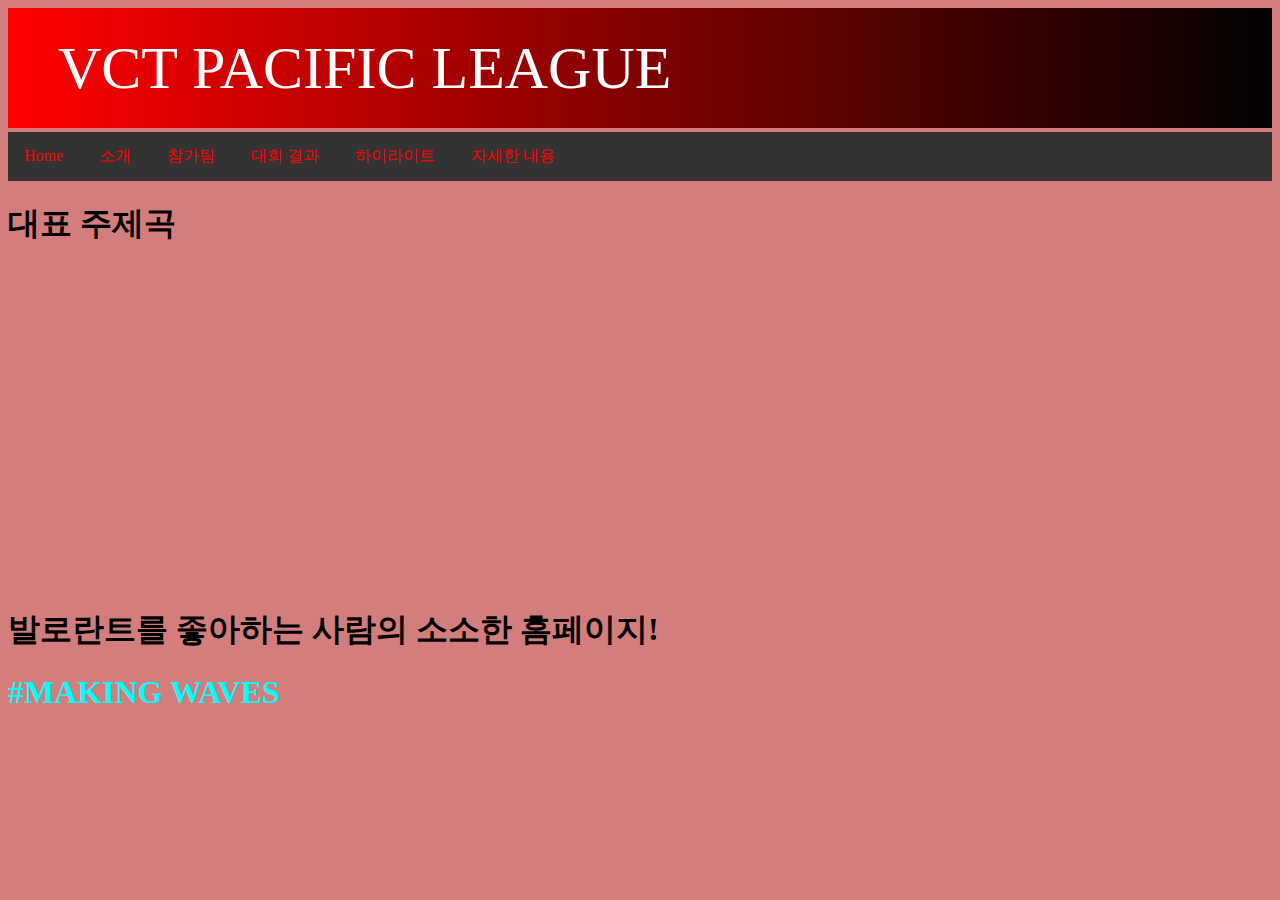
<file: index.html>
<!DOCTYPE html>
<html lang="ko">
<head>
  <meta charset="UTF-8">
  <meta name="viewport" content="width=device-width, initial-scale=1.0">
  <title>Welcome to VCT Pacific</title>
  <link rel="stylesheet" href="./css/mystyle.css">
  <style> </style>
</head>
<body>
  <svg height="120" width="100%">
    <defs>
      <linearGradient id="grad1" x1="0%" y1="0%" x2="100%" y2="0%">
        <stop offset="0%" style="stop-color:rgb(255, 0, 0);stop-opacity:1" />
        <stop offset="100%" style="stop-color:rgb(2, 2, 2);stop-opacity:1" />
      </linearGradient>
    </defs>
    <rect fill="url(#grad1)" x="0" y="0" width="100%" height="120" />
    <text fill="#ffffff" font-size="60" font-family="Verdana" x="50" y="80">VCT PACIFIC LEAGUE</text>
    Sorry, your browser does not support inline SVG.
  </svg>
    
  <ul>
    <li><a class="active" href="https://chiyusa31294.github.io/VCTPACIFIC/">Home</a></li>
    <li><a href="./html/introduce.html">소개</a></li>
    <li><a href="./html/team.html">참가팀</a></li>
    <li><a href="./html/result.html">대회 결과</a></li>
    <li><a href="./html/highlight.html">하이라이트</a></li>
    <li class="dropdown">
      <a href="#" class="dropbtn">자세한 내용</a>
      <div class="dropdown-content" >
        <a href="https://www.youtube.com/channel/UCv1tOT645xHOJrwdGlzjMaA">유튜브</a>
        <a href="https://playvalorant.com/ko-kr/news/tags/valorant-champions-tour/">공식 홈페이지</a>
        <a href="https://www.twitch.tv/valorant_kr">트위치</a>
      </div>
    </li>
  </ul>

  <div>
    <h1 >대표 주제곡</h1>
    <iframe width="560" height="315" src="https://www.youtube.com/embed/nGeIFpzH7rE" title="VCT SONG" frameborder="0" allow="accelerometer; autoplay; clipboard-write; encrypted-media; gyroscope; picture-in-picture; web-share" allowfullscreen>
    </iframe>
  </div>
  <h1 >발로란트를 좋아하는 사람의 소소한 홈페이지! </h1>
  <h1 class="pointcolor">#MAKING WAVES</h1>
   
   
</body>
</html>
</file>
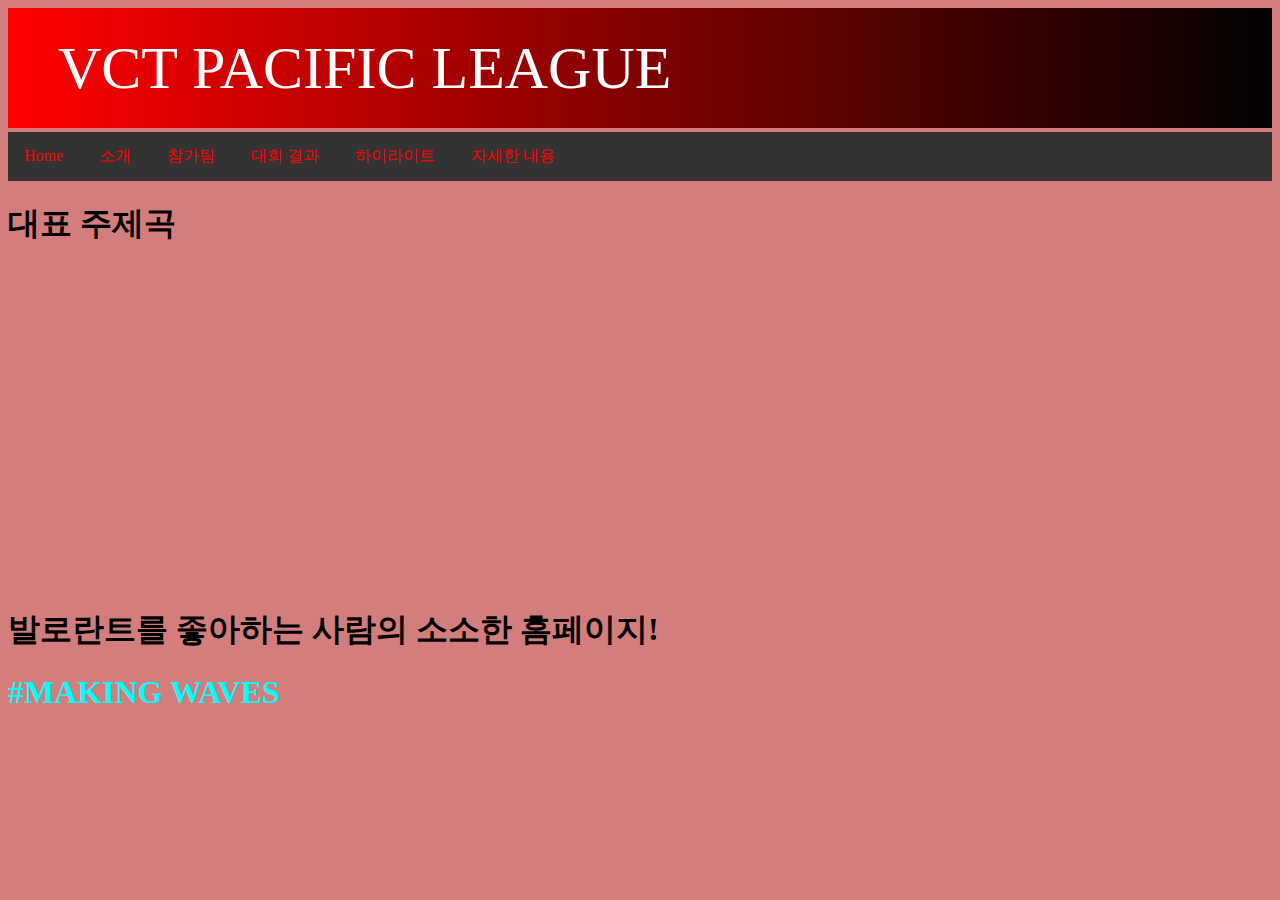
<file: 1.html>
<!DOCTYPE html>
<html lang="ko">
<head>
  <meta charset="UTF-8">
  <meta name="viewport" content="width=device-width, initial-scale=1.0">
  <title>Welcome to VCT Pacific</title>
  <link rel="stylesheet" href="./css/mystyle.css">
  <style> </style>
</head>
<body>
  <svg height="120" width="100%">
    <defs>
      <linearGradient id="grad1" x1="0%" y1="0%" x2="100%" y2="0%">
        <stop offset="0%" style="stop-color:rgb(255, 0, 0);stop-opacity:1" />
        <stop offset="100%" style="stop-color:rgb(2, 2, 2);stop-opacity:1" />
      </linearGradient>
    </defs>
    <rect fill="url(#grad1)" x="0" y="0" width="100%" height="120" />
    <text fill="#ffffff" font-size="60" font-family="Verdana" x="50" y="80">VCT PACIFIC LEAGUE</text>
    Sorry, your browser does not support inline SVG.
  </svg>
    
  <ul>
    <li><a class="active" href="https://chiyusa31294.github.io/VCTPACIFIC/">Home</a></li>
    <li><a href="./html/introduce.html">소개</a></li>
    <li><a href="./html/team.html">참가팀</a></li>
    <li><a href="./html/result.html">대회 결과</a></li>
    <li><a href="./html/highlight.html">하이라이트</a></li>
    <li class="dropdown">
      <a href="#" class="dropbtn">자세한 내용</a>
      <div class="dropdown-content" >
        <a href="https://www.youtube.com/channel/UCv1tOT645xHOJrwdGlzjMaA">유튜브</a>
        <a href="https://playvalorant.com/ko-kr/news/tags/valorant-champions-tour/">공식 홈페이지</a>
        <a href="https://www.twitch.tv/valorant_kr">트위치</a>
      </div>
    </li>
  </ul>

  <div>
    <h1 >대표 주제곡</h1>
    <iframe width="560" height="315" src="https://www.youtube.com/embed/nGeIFpzH7rE" title="VCT SONG" frameborder="0" allow="accelerometer; autoplay; clipboard-write; encrypted-media; gyroscope; picture-in-picture; web-share" allowfullscreen>
    </iframe>
  </div>
  <h1 >발로란트를 좋아하는 사람의 소소한 홈페이지! </h1>
  <h1 class="pointcolor">#MAKING WAVES</h1>
   
   
</body>
</html>
</file>
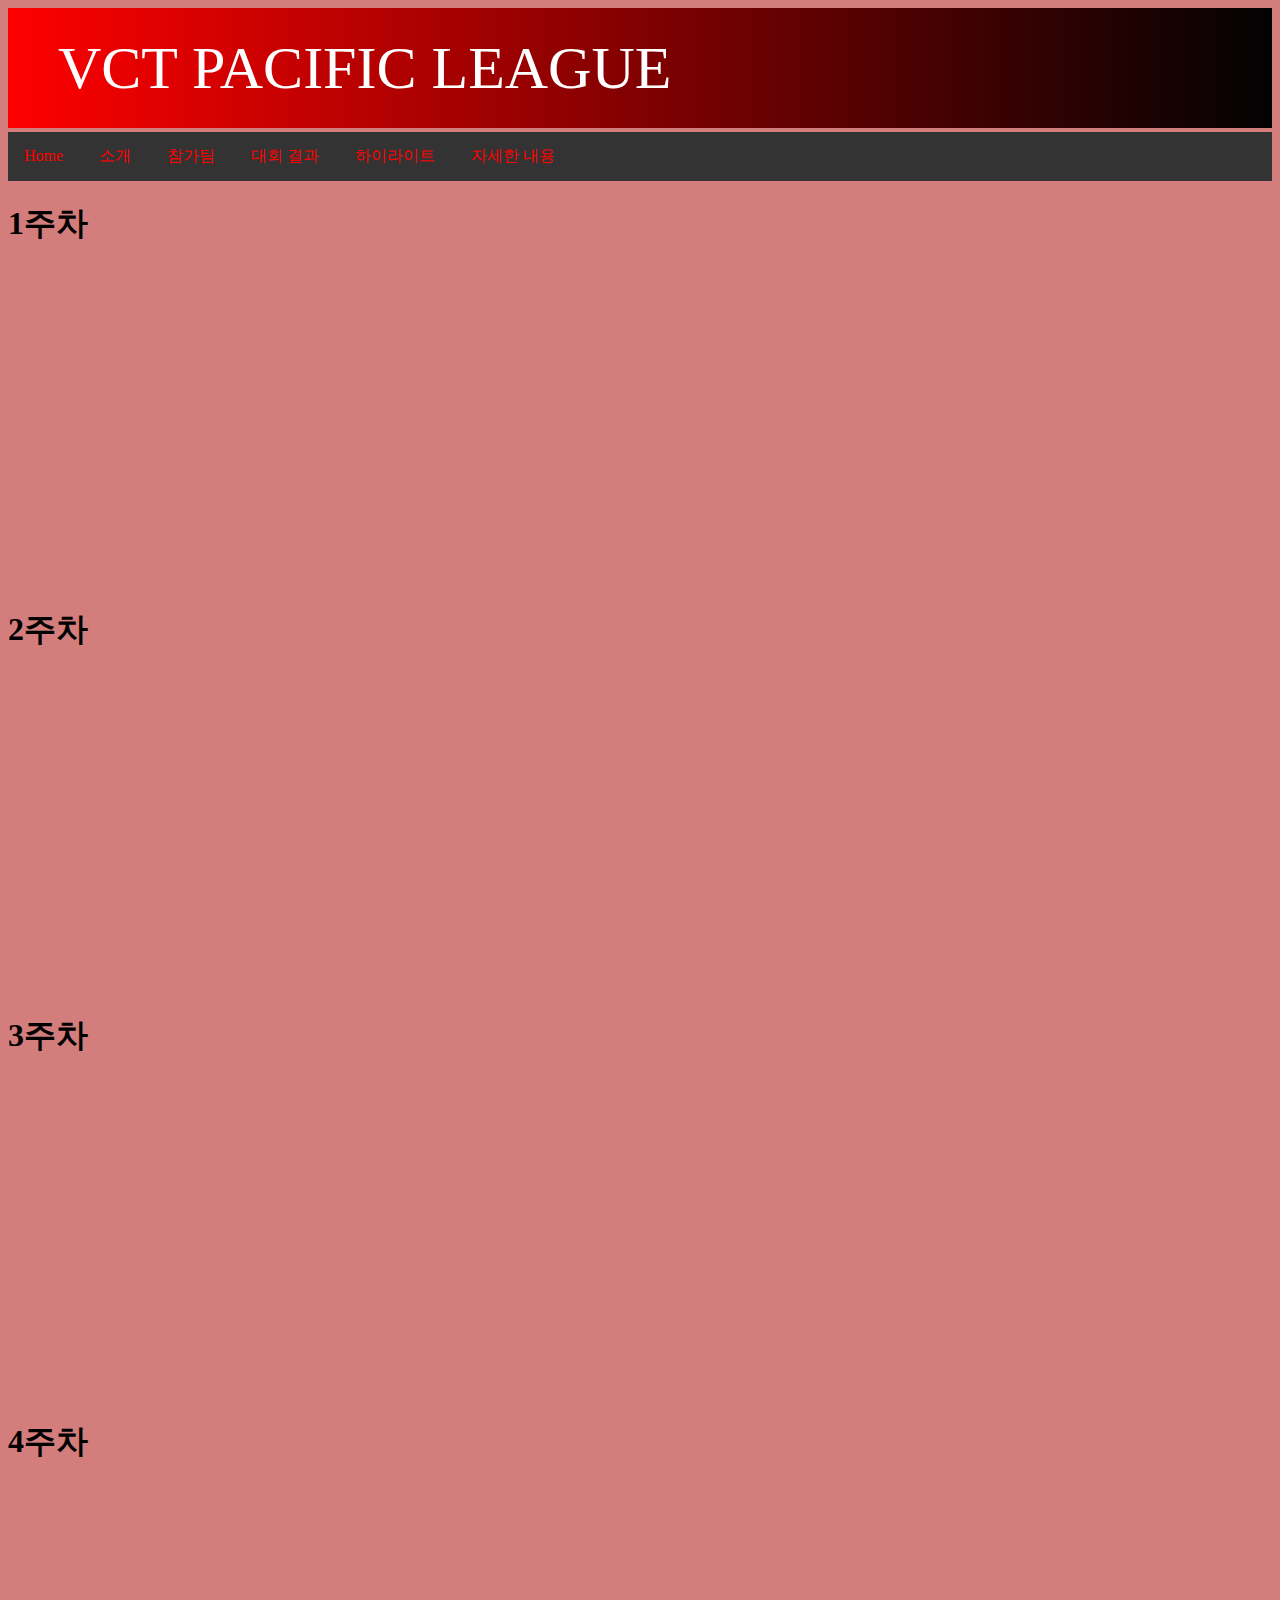
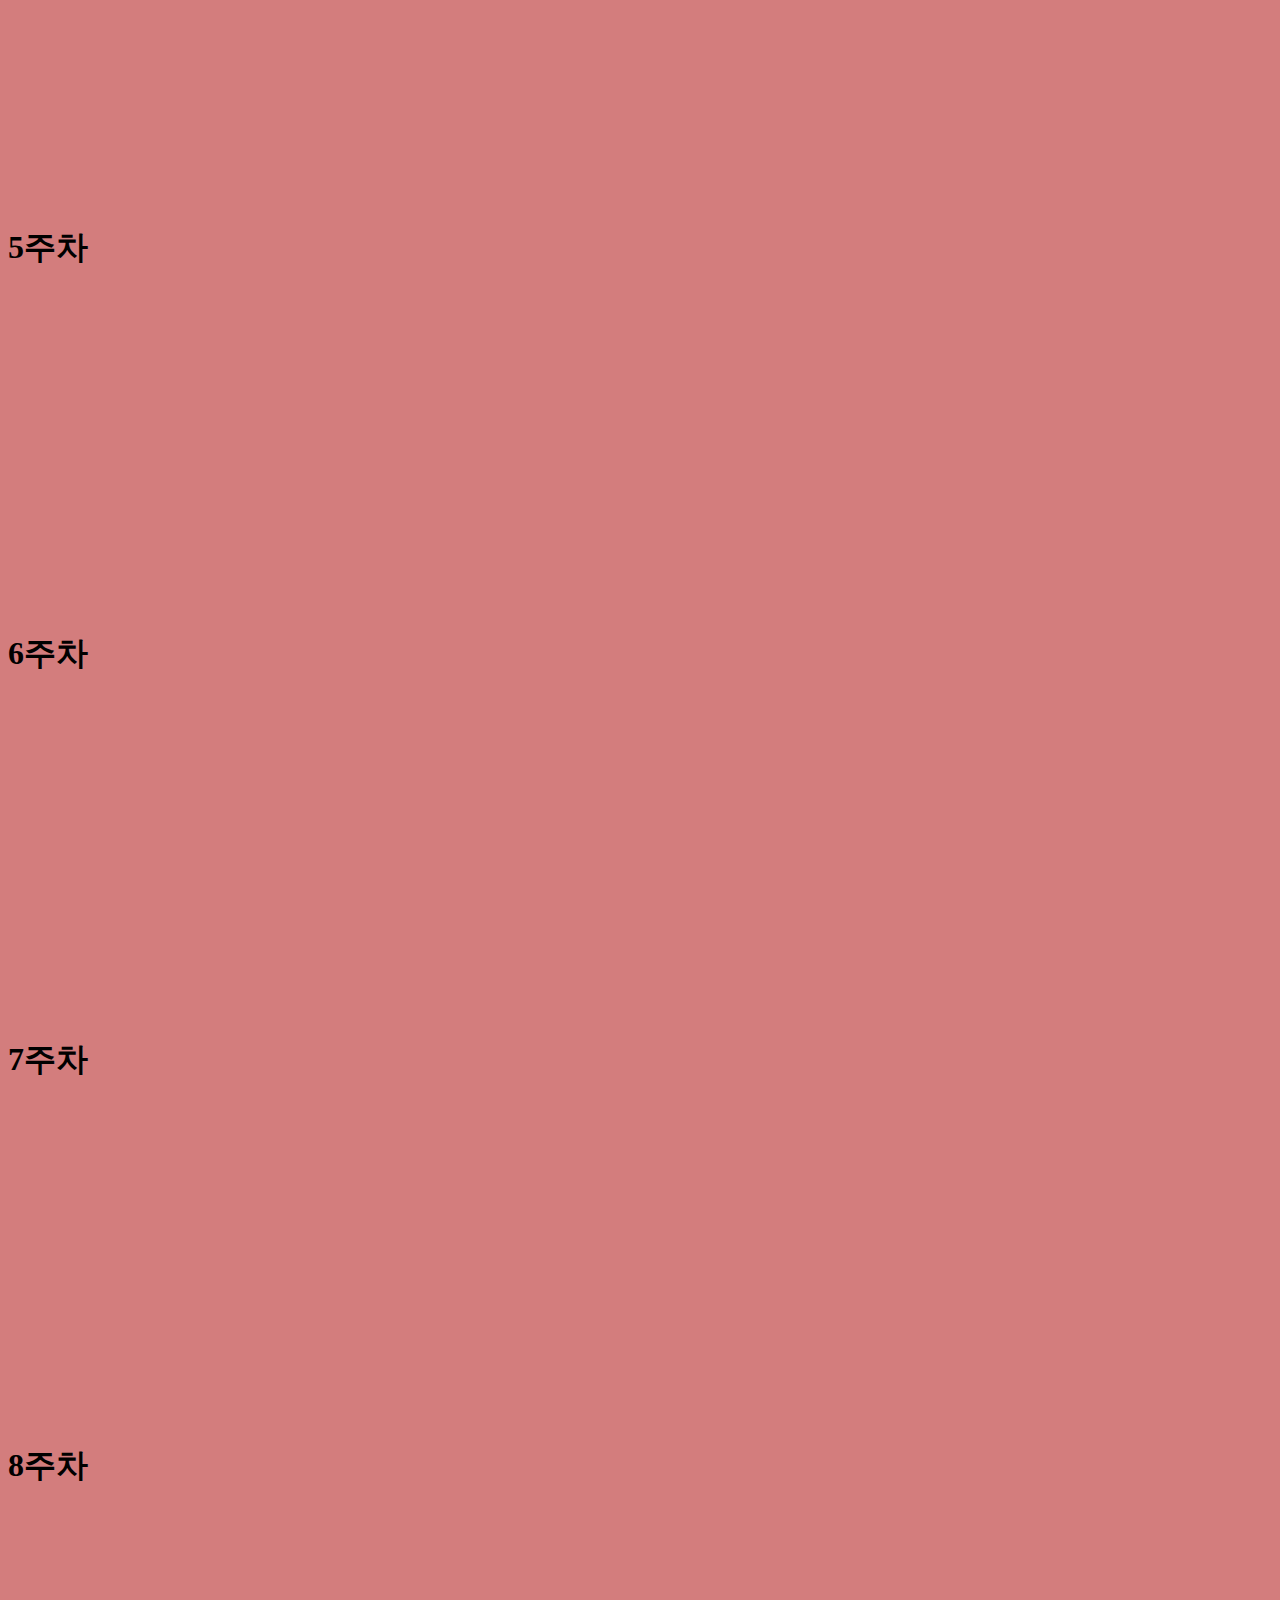
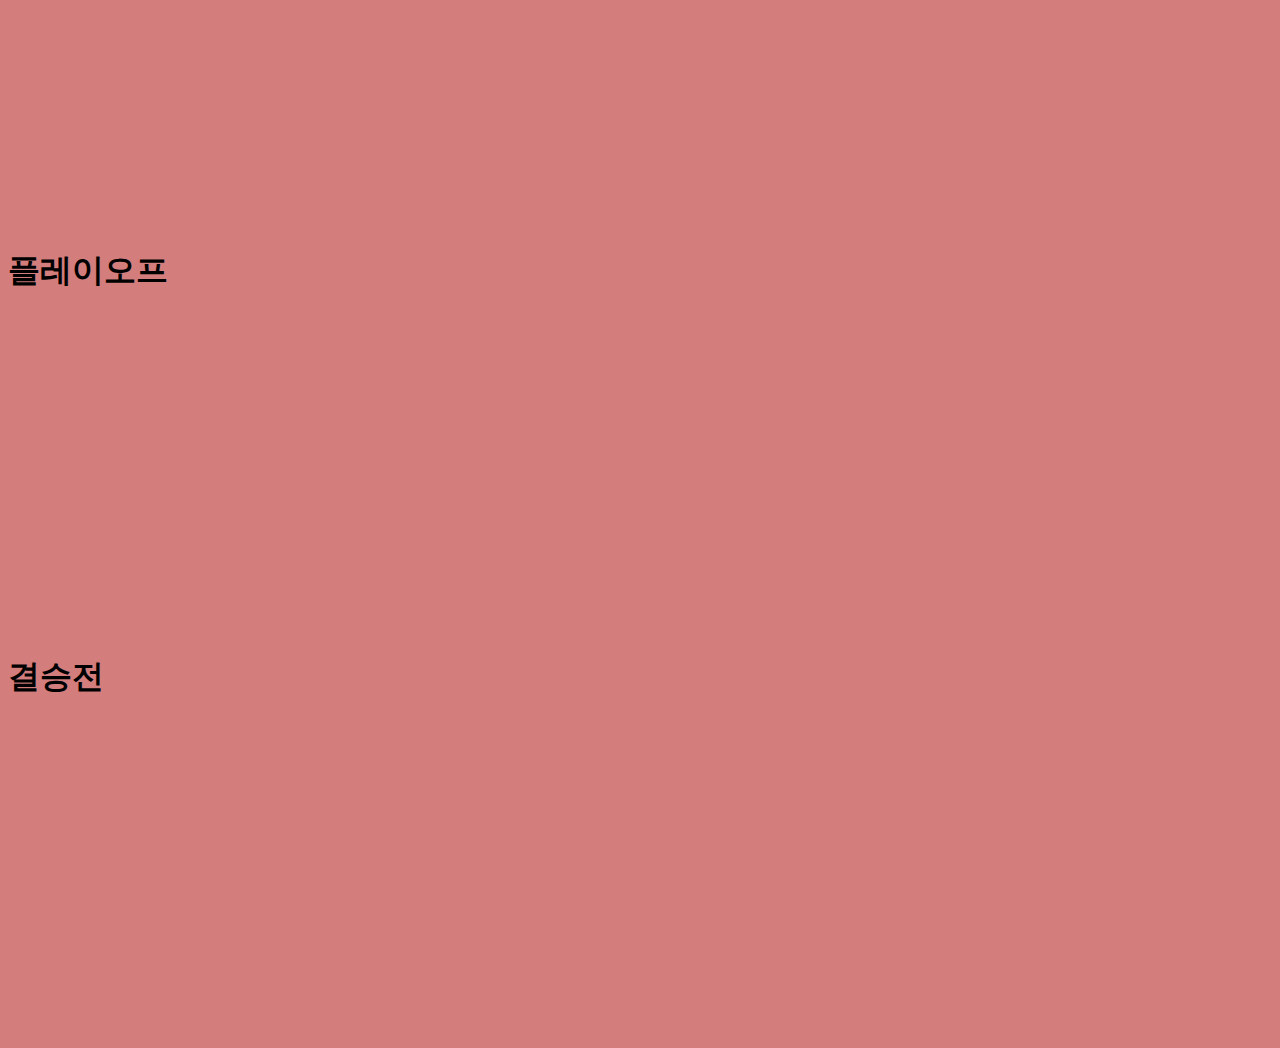
<file: html/highlight.html>
<!DOCTYPE html>
<html lang="ko">
<head>
  <meta charset="UTF-8">
  <meta name="viewport" content="width=device-width, initial-scale=1.0">
  <title>Welcome to VCT Pacific</title>
  <link rel="stylesheet" href="../css/mystyle.css">
  <style> </style>
</head>
<body>
  <svg height="120" width="100%">
    <defs>
      <linearGradient id="grad1" x1="0%" y1="0%" x2="100%" y2="0%">
        <stop offset="0%" style="stop-color:rgb(255, 0, 0);stop-opacity:1" />
        <stop offset="100%" style="stop-color:rgb(2, 2, 2);stop-opacity:1" />
      </linearGradient>
    </defs>
    <rect fill="url(#grad1)" x="0" y="0" width="100%" height="120" />
    <text fill="#ffffff" font-size="60" font-family="Verdana" x="50" y="80">VCT PACIFIC LEAGUE</text>
    Sorry, your browser does not support inline SVG.
  </svg>

  <ul>
    <li><a class="active" href="https://chiyusa31294.github.io/VCTPACIFIC/">Home</a></li>
    <li><a href="./introduce.html">소개</a></li>
    <li><a href="./team.html">참가팀</a></li>
    <li><a href="./result.html">대회 결과</a></li>
    <li><a href="./highlight.html">하이라이트</a></li>
    <li class="dropdown">
      <a href="#" class="dropbtn">자세한 내용</a>
      <div class="dropdown-content" >
        <a href="https://www.youtube.com/channel/UCv1tOT645xHOJrwdGlzjMaA">유튜브</a>
        <a href="https://playvalorant.com/ko-kr/news/tags/valorant-champions-tour/">공식 홈페이지</a>
        <a href="https://www.twitch.tv/valorant_kr">트위치</a>
      </div>
    </li>
  </ul>

  <h1>1주차</h1>
  <iframe width="560" height="315" src="https://www.youtube.com/embed/a-l8dLZILDM" title="YouTube video player" frameborder="0" allow="accelerometer; autoplay; clipboard-write; encrypted-media; gyroscope; picture-in-picture; web-share" allowfullscreen></iframe>
  
  <h1>2주차</h1>
  <iframe width="560" height="315" src="https://www.youtube.com/embed/oUweZzgX-uk" title="YouTube video player" frameborder="0" allow="accelerometer; autoplay; clipboard-write; encrypted-media; gyroscope; picture-in-picture; web-share" allowfullscreen></iframe>
  
  <h1>3주차</h1>
  <iframe width="560" height="315" src="https://www.youtube.com/embed/TGgTGTzGbIw" title="YouTube video player" frameborder="0" allow="accelerometer; autoplay; clipboard-write; encrypted-media; gyroscope; picture-in-picture; web-share" allowfullscreen></iframe>
  
  <h1>4주차</h1>
  <iframe width="560" height="315" src="https://www.youtube.com/embed/2E6LVNKQkLk" title="YouTube video player" frameborder="0" allow="accelerometer; autoplay; clipboard-write; encrypted-media; gyroscope; picture-in-picture; web-share" allowfullscreen></iframe>
  
  <h1>5주차</h1>
  <iframe width="560" height="315" src="https://www.youtube.com/embed/3j_YJHJkwWg" title="YouTube video player" frameborder="0" allow="accelerometer; autoplay; clipboard-write; encrypted-media; gyroscope; picture-in-picture; web-share" allowfullscreen></iframe>
  
  <h1>6주차</h1>
  <iframe width="560" height="315" src="https://www.youtube.com/embed/pfgSB1kqOUQ" title="YouTube video player" frameborder="0" allow="accelerometer; autoplay; clipboard-write; encrypted-media; gyroscope; picture-in-picture; web-share" allowfullscreen></iframe>

  <h1>7주차</h1>
  <iframe width="560" height="315" src="https://www.youtube.com/embed/df5TcQN8J0g" title="YouTube video player" frameborder="0" allow="accelerometer; autoplay; clipboard-write; encrypted-media; gyroscope; picture-in-picture; web-share" allowfullscreen></iframe>

  <h1>8주차</h1>
  <iframe width="560" height="315" src="https://www.youtube.com/embed/h2PUJXMr9RA" title="YouTube video player" frameborder="0" allow="accelerometer; autoplay; clipboard-write; encrypted-media; gyroscope; picture-in-picture; web-share" allowfullscreen></iframe>

  <h1>플레이오프</h1>
  <iframe width="560" height="315" src="https://www.youtube.com/embed/XPAJAAne_NE" title="YouTube video player" frameborder="0" allow="accelerometer; autoplay; clipboard-write; encrypted-media; gyroscope; picture-in-picture; web-share" allowfullscreen></iframe>

  <h1>결승전</h1>
  <iframe width="560" height="315" src="https://www.youtube.com/embed/84zdCf2AFiE" title="YouTube video player" frameborder="0" allow="accelerometer; autoplay; clipboard-write; encrypted-media; gyroscope; picture-in-picture; web-share" allowfullscreen></iframe>

</body>
</html>
</file>
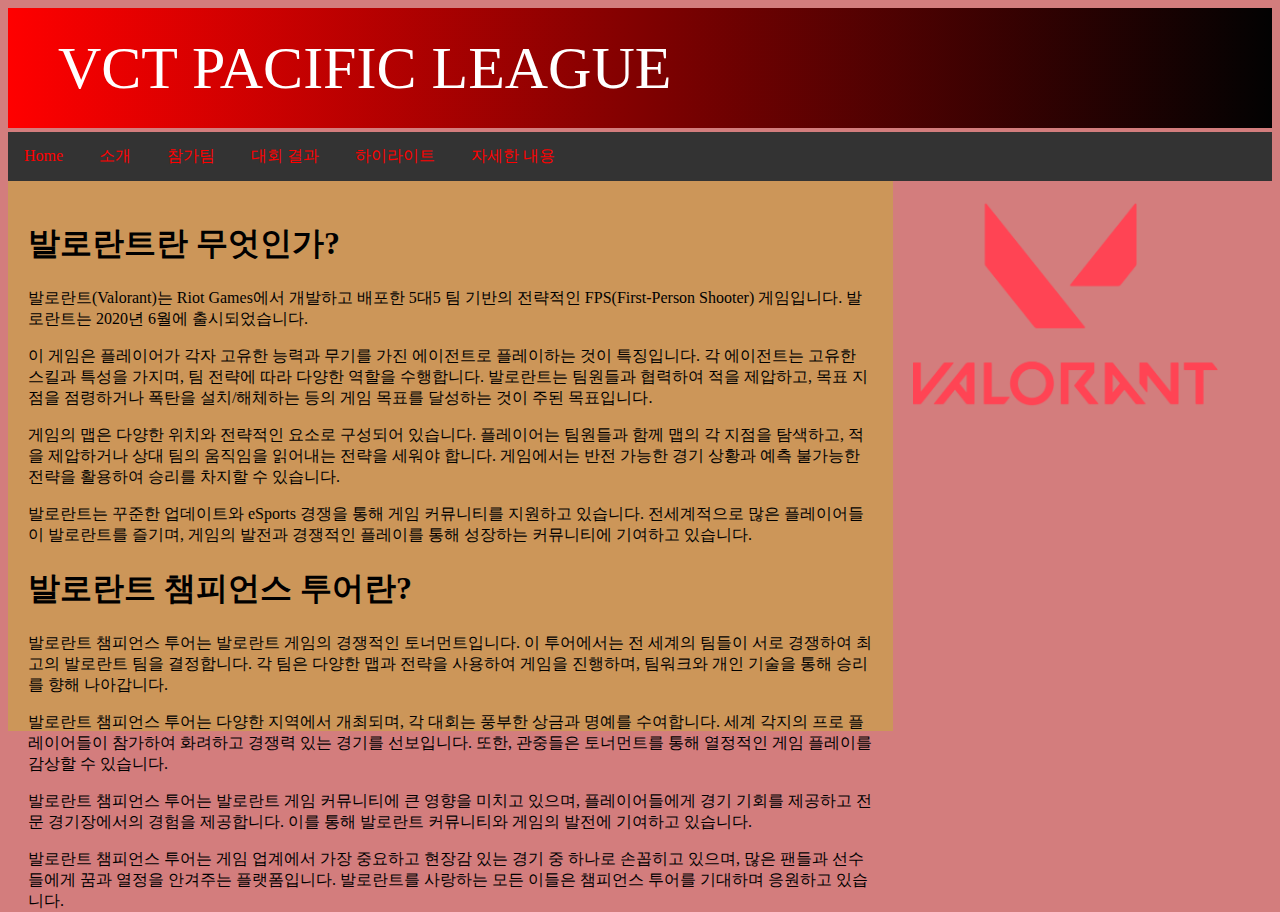
<file: html/introduce.html>
<!DOCTYPE html>
<html lang="ko">
<head>
  <meta charset="UTF-8">
  <meta name="viewport" content="width=device-width, initial-scale=1.0">
  <title>Welcome to VCT Pacific</title>
  <link rel="stylesheet" href="../css/mystyle.css">
  <style>  
  article {
    float: left;
    padding: 20px;
    box-sizing:border-box; 
    width: 70%;
    background-color: #cc9659;
    height: 550px; /* only for demonstration, should be removed */
  }
  
  aside {
  float: left;
  padding: 20px; 
  width: 30%;
  box-sizing: border-box; 
  height: 600px; /* only for demonstration, should be removed */
  }
  </style>
</head>
<body>
  <svg height="120" width="100%">
    <defs>
      <linearGradient id="grad1" x1="0%" y1="0%" x2="100%" y2="0%">
        <stop offset="0%" style="stop-color:rgb(255, 0, 0);stop-opacity:1" />
        <stop offset="100%" style="stop-color:rgb(2, 2, 2);stop-opacity:1" />
      </linearGradient>
    </defs>
    <rect fill="url(#grad1)" x="0" y="0" width="100%" height="120" />
    <text fill="#ffffff" font-size="60" font-family="Verdana" x="50" y="80">VCT PACIFIC LEAGUE</text>
    Sorry, your browser does not support inline SVG.
  </svg>

  <ul>
    <li><a class="active" href="https://chiyusa31294.github.io/VCTPACIFIC/">Home</a></li>
    <li><a href="./introduce.html">소개</a></li>
    <li><a href="./team.html">참가팀</a></li>
    <li><a href="./result.html">대회 결과</a></li>
    <li><a href="./highlight.html">하이라이트</a></li>
    <li class="dropdown">
      <a href="#" class="dropbtn">자세한 내용</a>
      <div class="dropdown-content" >
        <a href="https://www.youtube.com/channel/UCv1tOT645xHOJrwdGlzjMaA">유튜브</a>
        <a href="https://playvalorant.com/ko-kr/news/tags/valorant-champions-tour/">공식 홈페이지</a>
        <a href="https://www.twitch.tv/valorant_kr">트위치</a>
      </div>
    </li>
  </ul>

  <div>
    <article>
      <h1>발로란트란 무엇인가?</h1>
        <p>발로란트(Valorant)는 Riot Games에서 개발하고 배포한 5대5 팀 기반의 전략적인 FPS(First-Person Shooter) 게임입니다. 발로란트는 2020년 6월에 출시되었습니다.</p>
        <p>이 게임은 플레이어가 각자 고유한 능력과 무기를 가진 에이전트로 플레이하는 것이 특징입니다. 각 에이전트는 고유한 스킬과 특성을 가지며, 팀 전략에 따라 다양한 역할을 수행합니다. 발로란트는 팀원들과 협력하여 적을 제압하고, 목표 지점을 점령하거나 폭탄을 설치/해체하는 등의 게임 목표를 달성하는 것이 주된 목표입니다.</p>
        <p>게임의 맵은 다양한 위치와 전략적인 요소로 구성되어 있습니다. 플레이어는 팀원들과 함께 맵의 각 지점을 탐색하고, 적을 제압하거나 상대 팀의 움직임을 읽어내는 전략을 세워야 합니다. 게임에서는 반전 가능한 경기 상황과 예측 불가능한 전략을 활용하여 승리를 차지할 수 있습니다.</p>
        <p>발로란트는 꾸준한 업데이트와 eSports 경쟁을 통해 게임 커뮤니티를 지원하고 있습니다. 전세계적으로 많은 플레이어들이 발로란트를 즐기며, 게임의 발전과 경쟁적인 플레이를 통해 성장하는 커뮤니티에 기여하고 있습니다.</p>
      
      <h1>발로란트 챔피언스 투어란?</h1>
        <p>발로란트 챔피언스 투어는 발로란트 게임의 경쟁적인 토너먼트입니다.
          이 투어에서는 전 세계의 팀들이 서로 경쟁하여 최고의 발로란트 팀을 결정합니다.
          각 팀은 다양한 맵과 전략을 사용하여 게임을 진행하며, 팀워크와 개인 기술을 통해 승리를 향해 나아갑니다.</p>
        <p>발로란트 챔피언스 투어는 다양한 지역에서 개최되며, 각 대회는 풍부한 상금과 명예를 수여합니다.
          세계 각지의 프로 플레이어들이 참가하여 화려하고 경쟁력 있는 경기를 선보입니다.
          또한, 관중들은 토너먼트를 통해 열정적인 게임 플레이를 감상할 수 있습니다.</p>
        <p>발로란트 챔피언스 투어는 발로란트 게임 커뮤니티에 큰 영향을 미치고 있으며,
          플레이어들에게 경기 기회를 제공하고 전문 경기장에서의 경험을 제공합니다.
          이를 통해 발로란트 커뮤니티와 게임의 발전에 기여하고 있습니다.</p>
        <p>발로란트 챔피언스 투어는 게임 업계에서 가장 중요하고 현장감 있는 경기 중 하나로 손꼽히고 있으며,
          많은 팬들과 선수들에게 꿈과 열정을 안겨주는 플랫폼입니다.
          발로란트를 사랑하는 모든 이들은 챔피언스 투어를 기대하며 응원하고 있습니다.</p>
    </article> 
    <aside> 
      <img src="../image/logo.png" alt="관련 사이트" style="max-width: 90%;"/>
    </aside>
  </div>
</body>
</html>
</file>
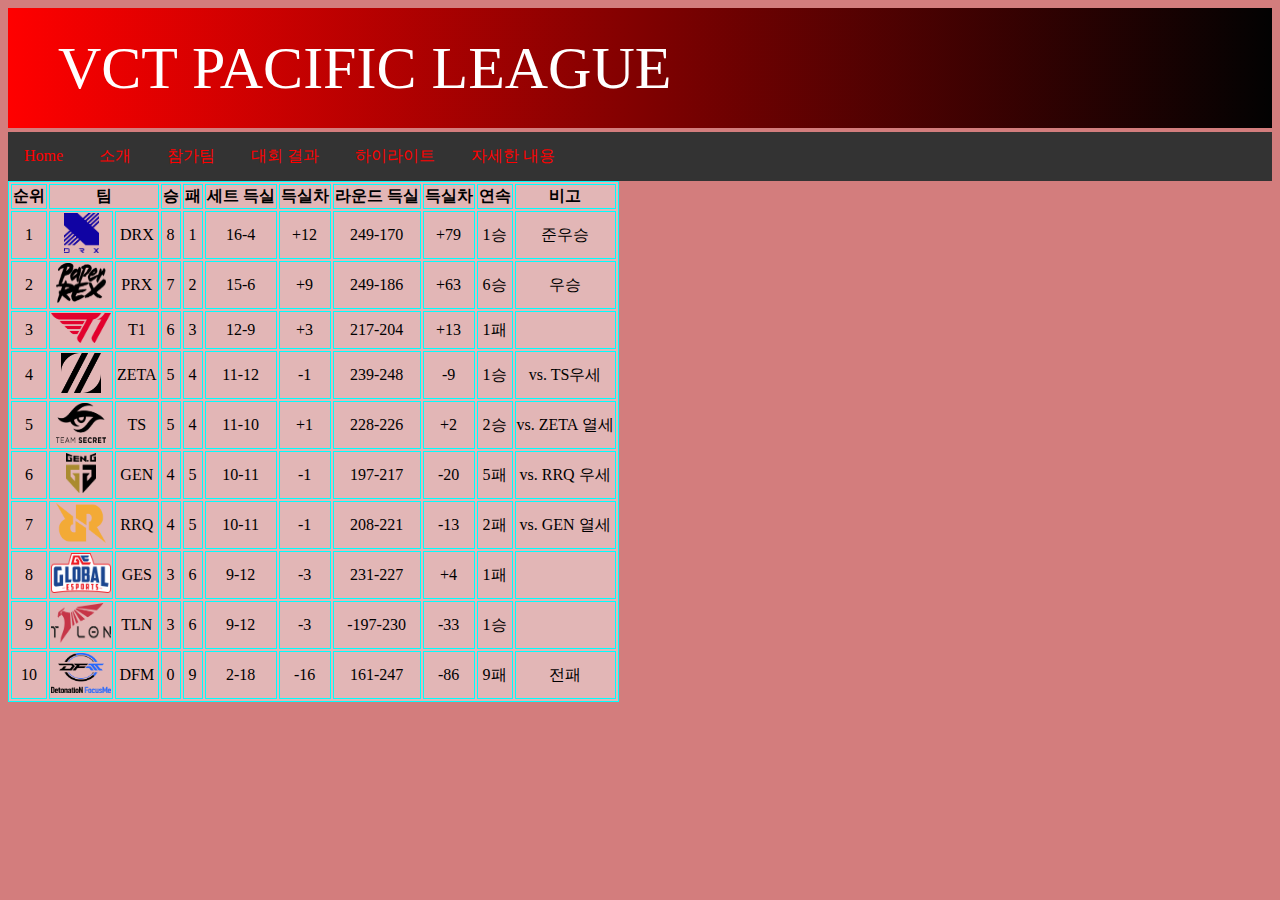
<file: html/result.html>
<!DOCTYPE html>
<html lang="ko">
<head>
  <meta charset="UTF-8">
  <meta name="viewport" content="width=device-width, initial-scale=1.0">
  <title>Welcome to VCT Pacific</title>
  <link rel="stylesheet" href="../css/mystyle.css">
  <style>
    table,th,td{
      border:1px solid aqua;
      background-color: rgb(226, 182, 182);
      text-align: center;
    }
   </style>
</head>
<body>
  <svg height="120" width="100%">
    <defs>
      <linearGradient id="grad1" x1="0%" y1="0%" x2="100%" y2="0%">
        <stop offset="0%" style="stop-color:rgb(255, 0, 0);stop-opacity:1" />
        <stop offset="100%" style="stop-color:rgb(2, 2, 2);stop-opacity:1" />
      </linearGradient>
    </defs>
    <rect fill="url(#grad1)" x="0" y="0" width="100%" height="120" />
    <text fill="#ffffff" font-size="60" font-family="Verdana" x="50" y="80">VCT PACIFIC LEAGUE</text>
    Sorry, your browser does not support inline SVG.
  </svg>

  <ul>
    <li><a class="active" href="https://chiyusa31294.github.io/VCTPACIFIC/">Home</a></li>
    <li><a href="./introduce.html">소개</a></li>
    <li><a href="./team.html">참가팀</a></li>
    <li><a href="./result.html">대회 결과</a></li>
    <li><a href="./highlight.html">하이라이트</a></li>
    <li class="dropdown">
      <a href="#" class="dropbtn">자세한 내용</a>
      <div class="dropdown-content" >
        <a href="https://www.youtube.com/channel/UCv1tOT645xHOJrwdGlzjMaA">유튜브</a>
        <a href="https://playvalorant.com/ko-kr/news/tags/valorant-champions-tour/">공식 홈페이지</a>
        <a href="https://www.twitch.tv/valorant_kr">트위치</a>
      </div>
    </li>
  </ul>
  
  <table>
    <tr>
        <th>순위</th>
        <th colspan="2">팀</th>
        <th>승</th>
        <th>패</th>
        <th>세트 득실</th>
        <th>득실차</th>
        <th>라운드 득실</th>
        <th>득실차</th>
        <th>연속</th>
        <th>비고</th>
    </tr>
    <tr>
        <td>1</td>
        <td><img src="../image/drx.png" style="width: 35px;height: 40px;" alt="DRX"></td>
        <td>DRX</td>
        <td>8</td>
        <td>1</td>
        <td>16-4</td>
        <td>+12</td>
        <td>249-170</td>
        <td>+79</td>
        <td>1승</td>
        <td>준우승</td>
    </tr>
    <tr>
      <td>2</td>
      <td><img src="../image/prx.png" style="width: 50px;height: 40px;" alt="PRX"></td>
      <td>PRX</td>
      <td>7</td>
      <td>2</td>
      <td>15-6</td>
      <td>+9</td>
      <td>249-186</td>
      <td>+63</td>
      <td>6승</td>
      <td>우승</td>
  </tr>
  <tr>
    <td>3</td>
    <td><img src="../image/t1.png" style="width: 60px;height: 30px;" alt="T1"></td>
    <td>T1</td>
    <td>6</td>
    <td>3</td>
    <td>12-9</td>
    <td>+3</td>
    <td>217-204</td>
    <td>+13</td>
    <td>1패</td>
    <td></td>

</tr>
<tr>
  <td>4</td>
  <td><img src="../image/zeta.png" style="width: 40px;height: 40px;" alt="zeta"></td>
  <td>ZETA</td>
  <td>5</td>
  <td>4</td>
  <td>11-12</td>
  <td>-1</td>
  <td>239-248</td>
  <td>-9</td>
  <td>1승</td>
  <td>vs. TS우세</td>
</tr>
<tr>
  <td>5</td>
  <td><img src="../image/team secret.png" style="width: 50px;height: 40px;" alt="TS"></td>
  <td>TS</td>
  <td>5</td>
  <td>4</td>
  <td>11-10</td>
  <td>+1</td>
  <td>228-226</td>
  <td>+2</td>
  <td>2승</td>
  <td>vs. ZETA 열세</td>
</tr>
<tr>
  <td>6</td>
  <td><img src="../image/gen.g.png" style="width: 30px;height: 40px;" alt="gen.g"></td>
  <td>GEN</td>
  <td>4</td>
  <td>5</td>
  <td>10-11</td>
  <td>-1</td>
  <td>197-217</td>
  <td>-20</td>
  <td>5패</td>
  <td>vs. RRQ 우세</td>
</tr>
<tr>
  <td>7</td>
  <td><img src="../image/rrq.png" style="width: 50px;height: 40px;" alt="RRQ"></td>
  <td>RRQ</td>
  <td>4</td>
  <td>5</td>
  <td>10-11</td>
  <td>-1</td>
  <td>208-221</td>
  <td>-13</td>
  <td>2패</td>
  <td>vs. GEN 열세</td>
</tr>
<tr>
  <td>8</td>
  <td><img src="../image/ges.png" style="width: 60px;height: 40px;" alt="ges"></td>
  <td>GES</td>
  <td>3</td>
  <td>6</td>
  <td>9-12</td>
  <td>-3</td>
  <td>231-227</td>
  <td>+4</td>
  <td>1패</td>
  <td></td>
</tr>
<tr>
  <td>9</td>
  <td><img src="../image/talon.png" style="width: 60px;height: 40px;" alt="TLN"></td>
  <td>TLN</td>
  <td>3</td>
  <td>6</td>
  <td>9-12</td>
  <td>-3</td>
  <td>-197-230</td>
  <td>-33</td>
  <td>1승</td>
  <td></td>
</tr>
<tr>
  <td>10</td>
  <td><img src="../image/dfm.png" style="width: 60px;height: 40px;" alt="dfm"></td>
  <td>DFM</td>
  <td>0</td>
  <td>9</td>
  <td>2-18</td>
  <td>-16</td>
  <td>161-247</td>
  <td>-86</td>
  <td>9패</td>
  <td>전패</td>
</tr>
</body>
</html>
</file>
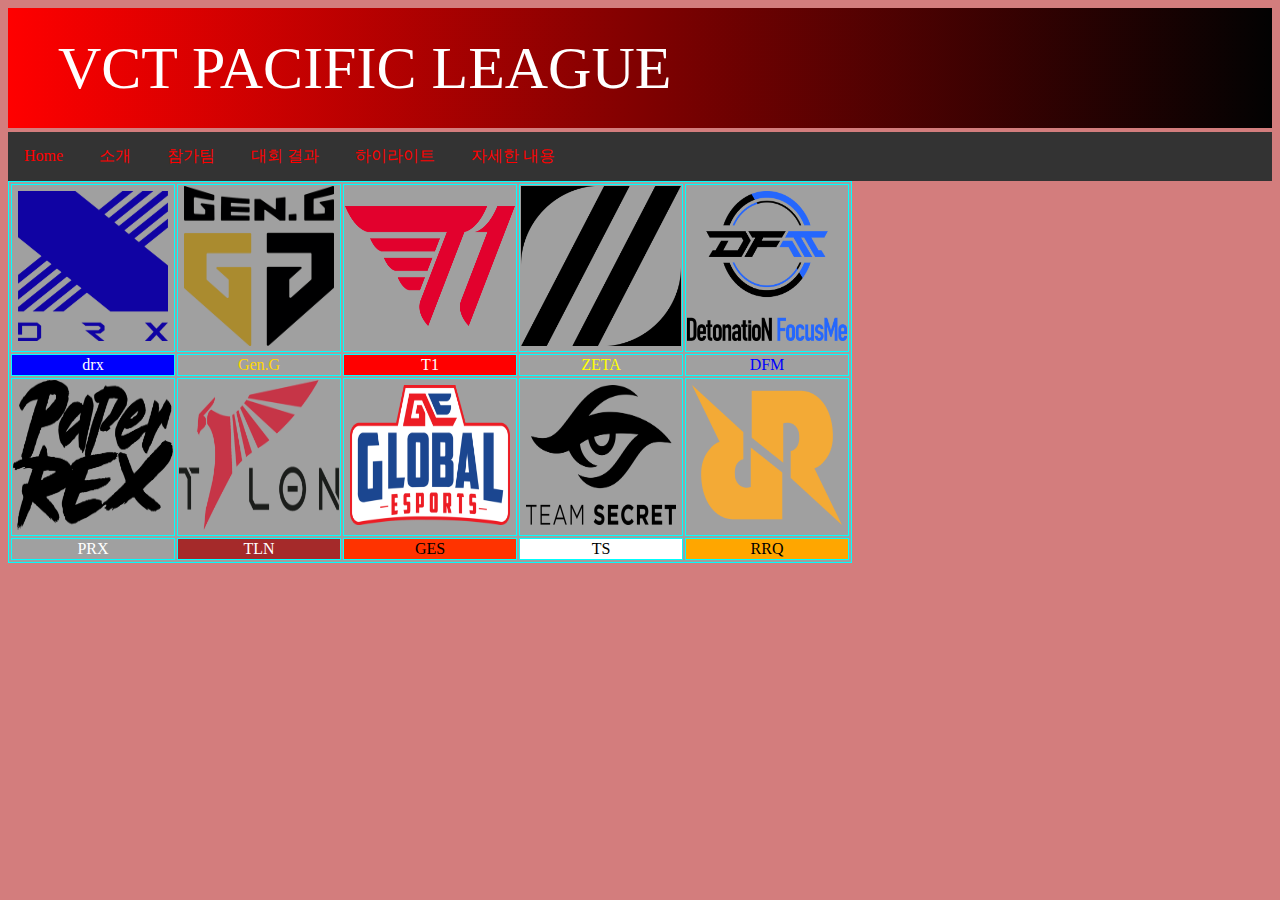
<file: html/team.html>
<!DOCTYPE html>
<html lang="ko">
<head>
  <meta charset="UTF-8">
  <meta name="viewport" content="width=device-width, initial-scale=1.0">
  <title>Welcome to VCT Pacific</title>
  <link rel="stylesheet" href="../css/mystyle.css">
  <style>
    table,th,td{
      border:1px solid aqua;
      background-color: rgb(160, 160, 160);
      text-align: center;
    }
  </style>
</head>
<body>
  <svg height="120" width="100%">
    <defs>
      <linearGradient id="grad1" x1="0%" y1="0%" x2="100%" y2="0%">
        <stop offset="0%" style="stop-color:rgb(255, 0, 0);stop-opacity:1" />
        <stop offset="100%" style="stop-color:rgb(2, 2, 2);stop-opacity:1" />
      </linearGradient>
    </defs>
    <rect fill="url(#grad1)" x="0" y="0" width="100%" height="120" />
    <text fill="#ffffff" font-size="60" font-family="Verdana" x="50" y="80">VCT PACIFIC LEAGUE</text>
    Sorry, your browser does not support inline SVG.
  </svg>

  <ul>
    <li><a class="active" href="https://chiyusa31294.github.io/VCTPACIFIC/">Home</a></li>
    <li><a href="./introduce.html">소개</a></li>
    <li><a href="./team.html">참가팀</a></li>
    <li><a href="./result.html">대회 결과</a></li>
    <li><a href="./highlight.html">하이라이트</a></li>
    <li class="dropdown">
      <a href="#" class="dropbtn">자세한 내용</a>
      <div class="dropdown-content" >
        <a href="https://www.youtube.com/channel/UCv1tOT645xHOJrwdGlzjMaA">유튜브</a>
        <a href="https://playvalorant.com/ko-kr/news/tags/valorant-champions-tour/">공식 홈페이지</a>
        <a href="https://www.twitch.tv/valorant_kr">트위치</a>
      </div>
    </li>
  </ul>
  <table>
  <tr>
    <td><img src="../image/drx.png" style="width: 150px;height: 150px;" alt="DRX"></td>
    <td><img src="../image/gen.g.png" style="width: 150px;height: 160px;" alt="gen.g"></td>
    <td><img src="../image/t1.png" style="width: 170px;height: 120px;" alt="T1"></td>
    <td><img src="../image/zeta.png" style="width: 160px;height: 160px;" alt="zeta"></td>
    <td><img src="../image/dfm.png" style="width: 160px;height: 150px;" alt="dfm"></td>
  </tr>
  <tr>
    <td style="background-color:blue;color:white">drx</td>
    <td style="color:gold">Gen.G</td>
    <td style="background-color:red;; color:white">T1</td>
    <td style="color:yellow">ZETA</td>
    <td style="color:blue">DFM</td>
  </tr>
  <tr> 
    <td><img src="../image/prx.png" style="width: 160px;height: 150px;" alt="PRX"></td>
    <td><img src="../image/talon.png" style="width: 160px;height: 150px;" alt="TLN"></td>
    <td><img src="../image/ges.png" style="width: 160px;height: 140px;" alt="ges"></td>
    <td><img src="../image/team secret.png" style="width: 150px;height: 140px;" alt="TS"></td>
    <td><img src="../image/rrq.png" style="width: 150px;height: 140px;" alt="RRQ"></td>
  </tr>
  <tr>
    <td style="color:white">PRX</td>
    <td style="background-color: brown;color:white">TLN</td>
    <td style="background-color:rgb(255, 51, 0);">GES</td>
    <td style="background-color: white;color:black">TS</td>
    <td style="background-color: rgb(255, 166, 0);color:black">RRQ</td>
  </tr>
  </table>
</body>
</html>
</file>
<file: css/mystyle.css>
body{
  background-color: #d37d7d;
}

ul {
    list-style-type: none;
    margin: 0;
    padding: 0;
    overflow: visible;  
    /* 드롭다운메뉴가 확장될 때 메뉴 공간이 부족하여 오버플로우 발생
       overflow: visible; 은 오버클로우되는 콘텐츠를 잘라내지 않고 
       영역 범위 밖까지 콘텐츠를 출력함
       overflow: hidden은 오버클로우되는 콘텐츠를 잘라냄. */
    background-color: #333;
    position: sticky;
    top:0px;
    /* position: sticky는 미리 정의한 위치에 도달하기 전에는 
                 다른 요소와 함께 스크롤 됨
       위치를 정의하기 위해 left, right, top, bottom 속성 사용
       top:0px; 은 화면(뷰포트)의 상단 0px 위치를 지정
       ul 요소는 뷰포트의 상단 0px 위치에 도달하면 sticky가 됨. 
       sticky는 화면에 마치 붙여놓은 것처럼 위치가 고정되는 것을 의미  
       스크롤 할 때 다른 요소는 함께 스크롤되지만 
       ul요소는 상단 0px 위치에 고정되어 움직이지 않음.  */
  }
  
  li {
    /* float: left; */
    display: inline-block;
    /* 가로방향으로 메뉴를 만들기 위해 두가지 방법 모두 사용 가능
       float: left;  => li항목을 float(부유)시키고 왼쪽부터 차례로 배치 
       display: inline-block; => 기본적으로 li는 display: block 요소임
                                 즉, li항목 출력 후 줄바꿈이 일어남
       inline-block은 줄바꿈이 일어나지 않음
       따라서 li항목 출력 후 줄바꿈 없이 다음 li 항목이 가로방향으로 출력됨                           
       */
  }
  
  li a, .dropbtn {
    display: inline-block;
    /* a 요소와 .dropbtn(이것도 a 요소임)은 기본적으로 display: inline 요소임
       inline 요소는 block 요소와 달리 콘텐츠의 크기만큼만 영역을 차지함
       당연히 width, height, padding, margin 적용하지 못함. 
       아래와 같이 padding: 14px 16px;을 지정하면 보기 좋게 출력됨. 
       그러기 위해서는 display: inline-block로 바꾸어 주어야 함. 
       결과적으로 width, height, padding, margin 적용 가능함. 
       하지만 display: block 요소처럼 줄바꿈은 발생하지 않음.   
    */
    padding: 14px 16px;
    color: red;
    text-align: center;
    text-decoration: none;
  }
  
  li a:hover, .dropdown:hover .dropbtn {
    background-color: rgb(124, 31, 31);
  }
  /*     
  li.dropdown {
    display: inline-block;
  }
  */
  .dropdown-content {
    /* .dropdown-content 클래스 요소는 구글, 유튜브, 네이버를 포함하는 
        확장되는 드롭다운 콘텐츠임. */
    display: none; /* 처음에는 드롭다운 메뉴가 보이지 않도록 설정 
                      사용자가 드롭다운 메뉴에 마우스오버하면 
                      display: block;으로 변경하여 보이게 함 
                      테스트를 할때는 메뉴가 보이지 않기 때문에
                      display: block로 하고 테스트하길 바람.  */
    position: absolute; 
    /* position: absolute; 는 출력되는 위치의 기준점을 정할 때 
       가장 가까운 조상(position: static;이 아니어야 함)을 기준점으로 사용 
       기본적으로 요소의 position 속성은 static으로 설정됨. 
       position: static은 normal flow에 따라 요소의 출력 위치가 정해짐
       html문서의 요소는 상단에서 하단으로 좌에서 우로 차례로 출력하는 것이
       normal flow(정상적인 흐름)임. 
       ***
       여기서, .dropdown-content의 아버지가 <li class="dropdown"> 요소임. 
               <li class="dropdown"> 요소는 position 속성을 지정하지 않음
               즉, position 속성은 기본값인 static으로 간주됨. 
       그렇다면 .dropdown-content의 할아버지를 살펴보자.     
               할아버지는 <ul>이고 position: sticky;로 설정함.
               따라서 <ul>요소를 기준으로 출력 위치가 결정됨       
    */
    background-color: rgb(50, 50, 50);
    min-width: 160px;
    box-shadow: 0px 8px 16px 0px rgba(0,0,0,0.2);
              /* 요소에 테두리(border)를 그리는 대신에 
                 카드 형태의 박스의 그림지 효과를 줌. 
                 오른쪽(0px), 아래(8px),
                 blur(번짐, 16px), 확산(0px)
                 그림자색 rgba(0,0,0,0.2) */
    z-index: 1; /* z-index 기본값은 0
                   요소들이 겹쳐질 때 z-index 값이 클수록 위쪽에 배치
                   아랫쪽에 배치되면 보이지 않거나 선택하지 못하게 됨. */
             
  }
  
  .dropdown-content a {
    color: rgb(131, 130, 130);
    padding: 12px 16px;
    text-decoration: none;
    display: block; 
    /* .dropdown-content a => .dropdown-content클래스의 후손인 a 
      a 요소는 기본적으로 display: inline 요소임 
       inline 요소는 block 요소와 달리 콘텐츠의 크기만큼만 영역을 차지함
       width, height, padding, margin 적용하지 못함. 
       특히, display: block 요소처럼 줄바꿈도 발생하지 않음.
       display: block로 바꾸어 주면 줄바꿈이 일어남. 
       구글
       유튜브
       네이버
       처럼 줄을 바꾸면서 드롭다운 목록이 출력됨. 
    */
    text-align: left;
  }
  
  .dropdown-content a:hover {background-color: #f1f1f1;}
  
  .dropdown:hover .dropdown-content {
    display: block; /* 마우스 오버시 드롭다운 메뉴가 보이도록 설정 */
  }

  .pointcolor{
    color :aqua;
  }
</file>
